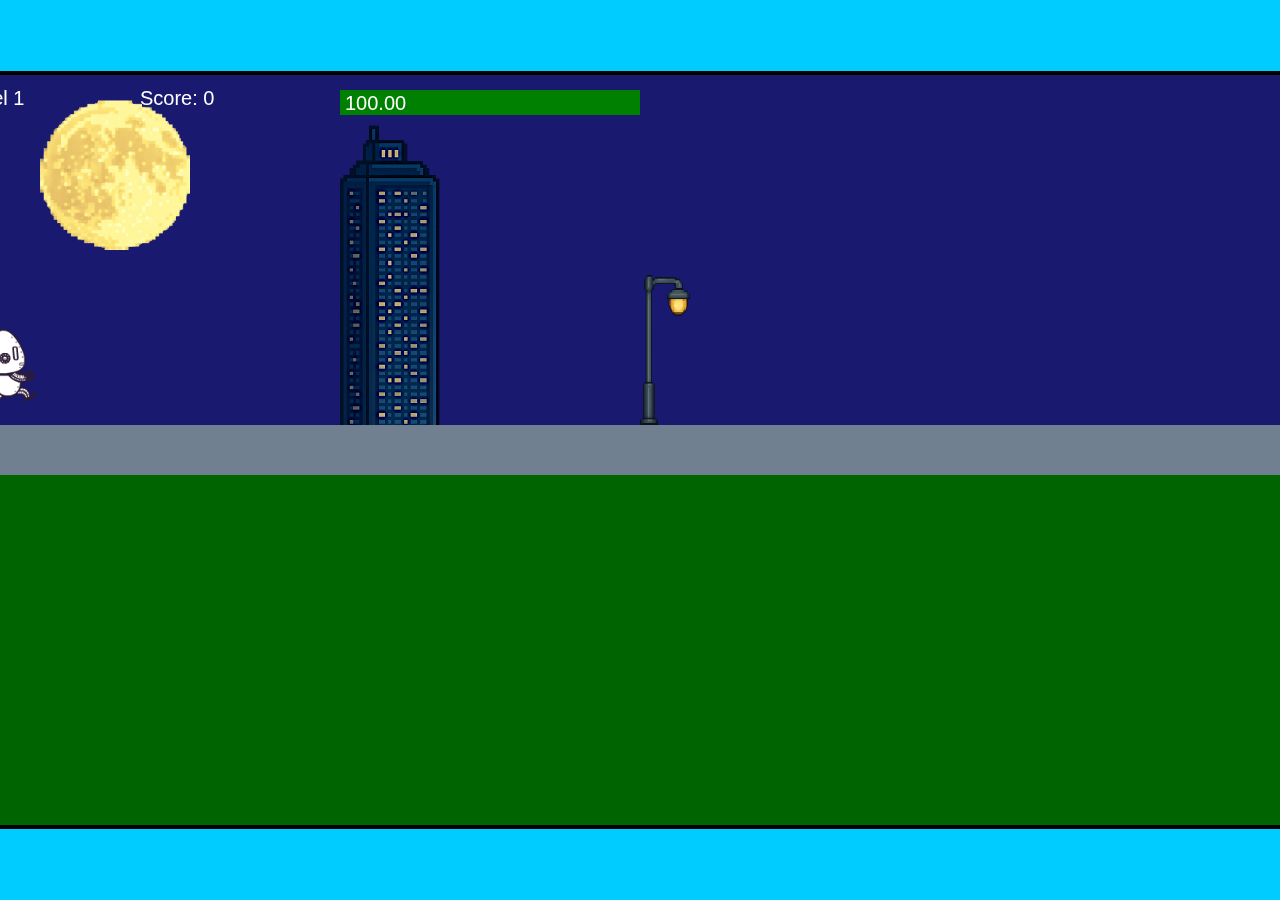
<file: fsd-projects/runtime/index.html>
<!DOCTYPE html>
<html lang="en">
  <head>
    <meta charset="UTF-8" />
    <meta name="viewport" content="width=device-width, initial-scale=1.0" />
    <title>Runtime Neo</title>
    <link rel="stylesheet" href="runtime.css" />
    <script src="https://code.jquery.com/jquery-3.1.0.js"></script>
    <script src="setup.js"></script>
    <script src="levels.js"></script>
    <script src="scenery.js"></script>
    <script src="student.js"></script>
    <script src="main.js"></script>
  </head>
  <body id="body">
    <canvas id="gameCanvas" width="1400" height="750"></canvas>
    <img id="player" src="images/halle.png" />
    <img id="projectile" src="images/projectile.png" />
    <img id="basicPlatform" src="images/interactable/basicPlatform.png" />
    <img id="spikes" src="images/interactable/spikes.png" />
    <img id="bug" src="images/interactable/bug.png" />
    <img id="healthUp" src="images/interactable/healthUp.png" />
    <img id="flag" src="images/interactable/flag.png" />
    <img id="moon" src="images/backgrounds/moon.png" />
    <img id="building" src="images/backgrounds/building.png" />
    <img id="lamp" src="images/backgrounds/lamp.png" />
  </body>
</html>
</file>
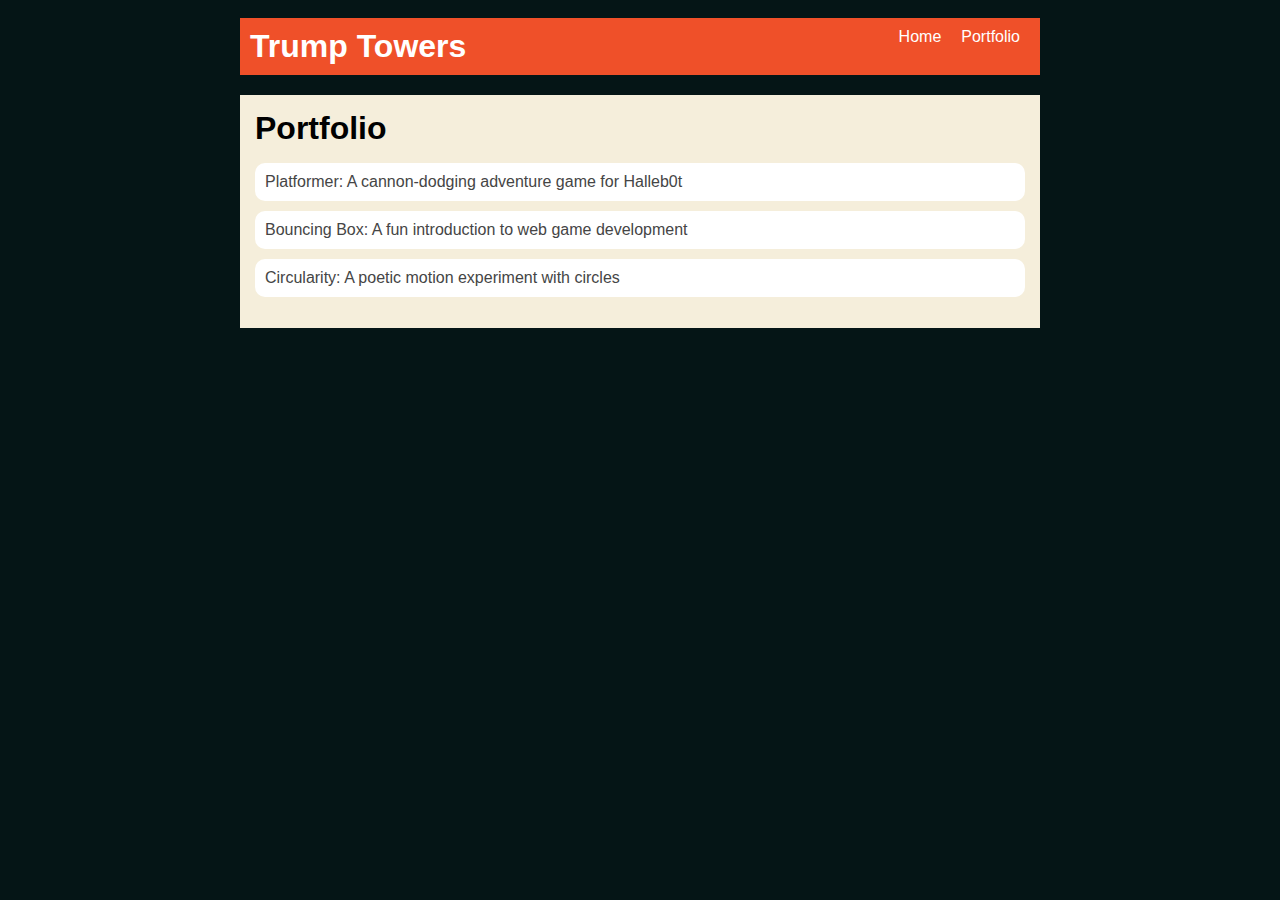
<file: portfolio.html>
<!DOCTYPE html>
<html>
  <head>
    <title>Trump Towers</title>
     <link rel="stylesheet" href="style.css" />
  </head>

  <body>
    <!-- All content goes here -->
    <div id="all-contents">
      <nav>
        <h1>Trump Towers</h1>
        <ul id="nav-ul">
            <li class="nav-li">
                <a href="index.html">Home</a>
            </li>
            <li class="nav-li">
                <a href="portfolio.html">Portfolio</a>
            </li>
        </ul>
      </nav>

      <main>
        <div class="content">
            <h1>Portfolio</h1>
            <ul id="portfolio">
                <li>
                    <a href="fsd-projects/platformer/">Platformer: A cannon-dodging adventure game for Halleb0t</a>
                </li>
                <li>
                    <a href="fsd-projects/bouncing-box/">Bouncing Box: A fun introduction to web game development</a>
                </li>
                <li>
                    <a href="fsd-projects/circularity/">Circularity: A poetic motion experiment with circles</a>
                </li>
            </ul>
        </div>
      </main>
    </div>
  </body>
</html>
</file>
<file: fsd-projects/runtime/runtime.css>
/* runtime.css */
/* Styles for Runtime Neo auto-runner game */

img {
  display: none;
}

#gameCanvas {
  position: absolute;
  border: 4px solid #000;
  top: 50%;
  left: 50%;
  transform: translate(-50%, -50%);
}

body {
  margin: 0;
  background-color: #00ccff;
  font-family: Arial, sans-serif;
  text-align: center;
  overflow: hidden;
}
</file>
<file: style.css>
body {
    background: rgb(5, 21, 22);
    color: rgb(45, 45, 45);
    padding: 10px;
    font-family: Arial, sans-serif;
}

#all-contents {
    max-width: 800px;
    margin: auto;
}

/* navigation menu */
nav {
    background: rgb(239, 80, 41);
    margin: 0 auto;
    display: flex;
    padding: 10px;
    margin-bottom: 20px;
}

h1 {
    display: flex;
    align-items: center;
    color: white;
    flex: 1;
    margin: 0;
}

#nav-ul {
    list-style-type: none;
    margin: 0;
    padding: 0;
    display: flex;
}

.nav-li {
    display: inline-block;
    padding: 0 10px;
}

a {
    text-decoration: none;
    color: #fff;
}

/* main container area beneath menu */
main {
    background: rgb(245, 238, 219);
    display: flex;
    margin-top: 20px;
}

.sidebar {
    margin-right: 25px;
    padding: 10px;
}

.sidebar-img {
    width: 200px;
}

.content {
    flex: 1;
    padding: 15px;
}

/* interests section styles */
#interests {
    border: 4px silver ridge;
    padding: 8px;
    margin-top: 20px;
}

h2, h3 {
    margin: 0px;
}
/* Portfolio styles */
.content h1 {
  color: black;
}

#portfolio {
  list-style-type: none;
  padding-left: 0;
}

#portfolio li {
  background: #fff;
  padding: 10px;
  border-radius: 10px;
  margin-bottom: 10px;
}

#portfolio li:hover {
  background: #eee;
}

#portfolio a {
  text-decoration: none;
  color: #454545;
}
</file>
